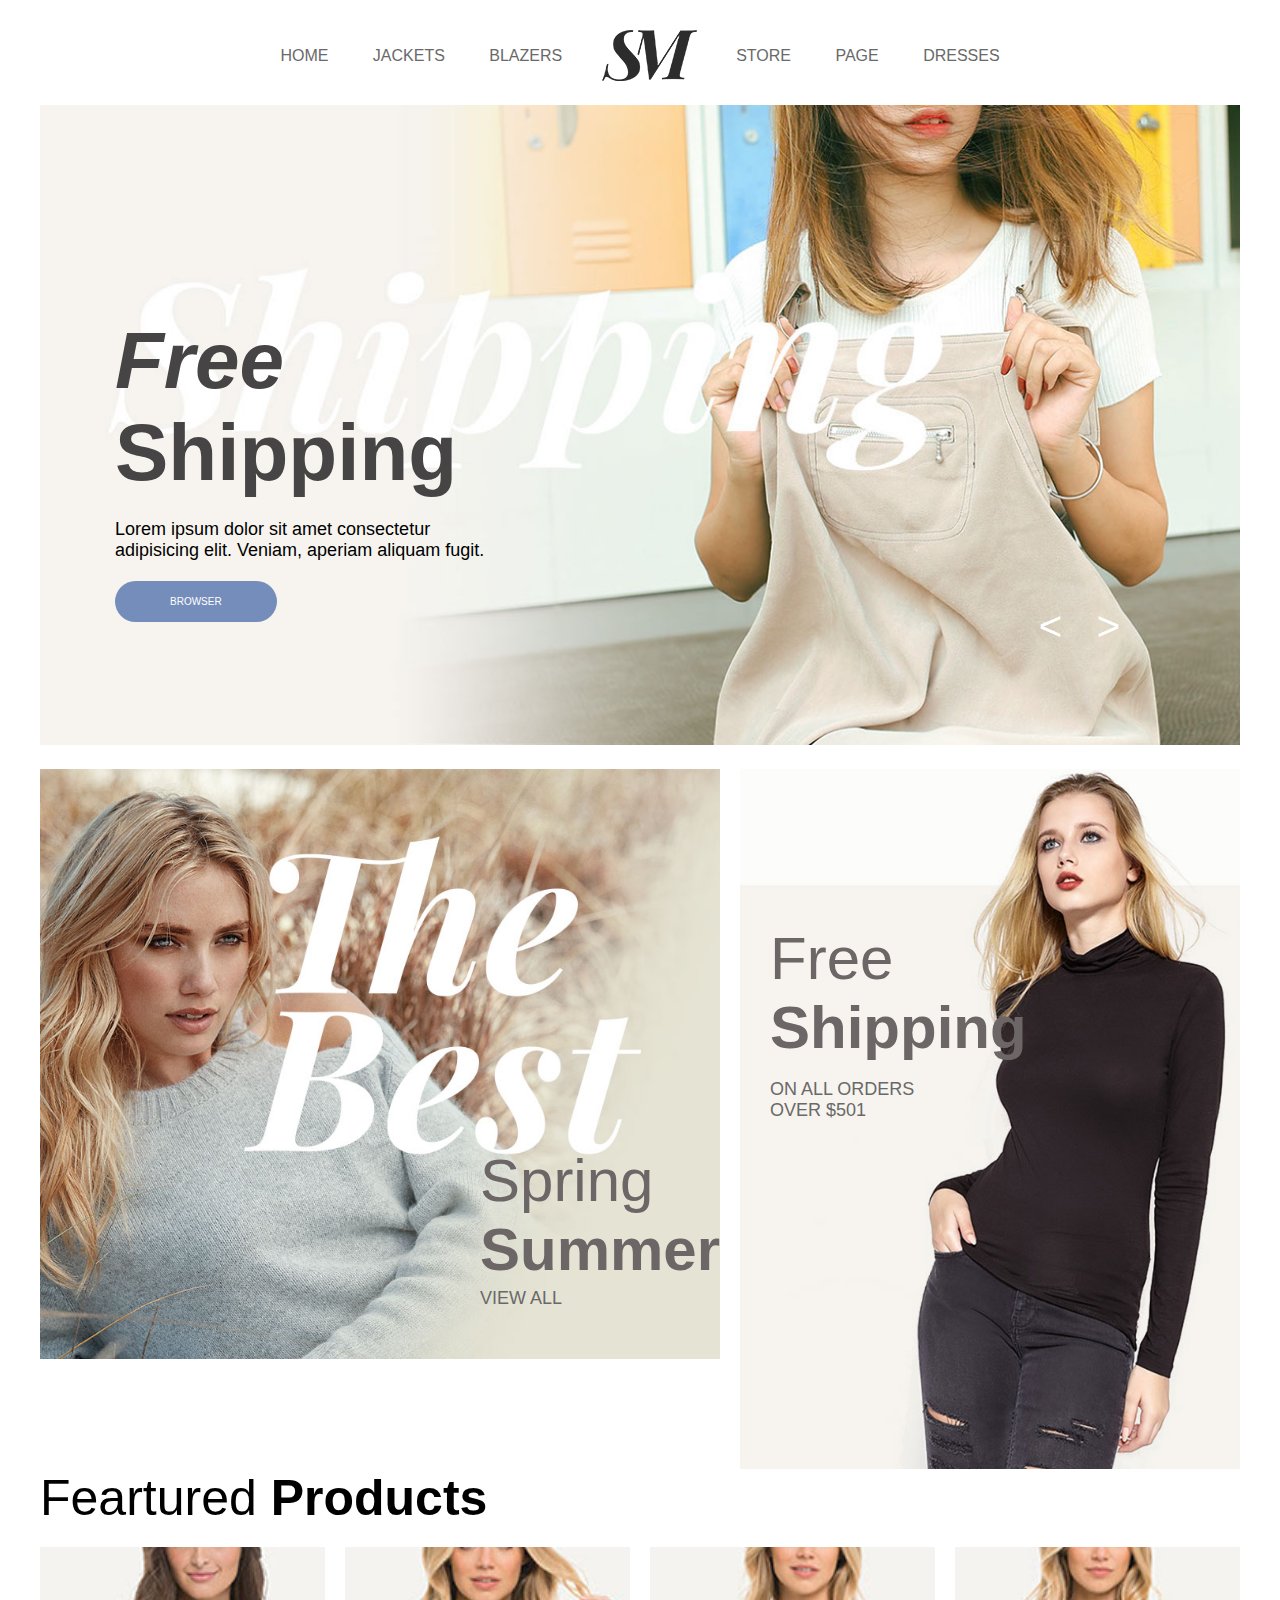
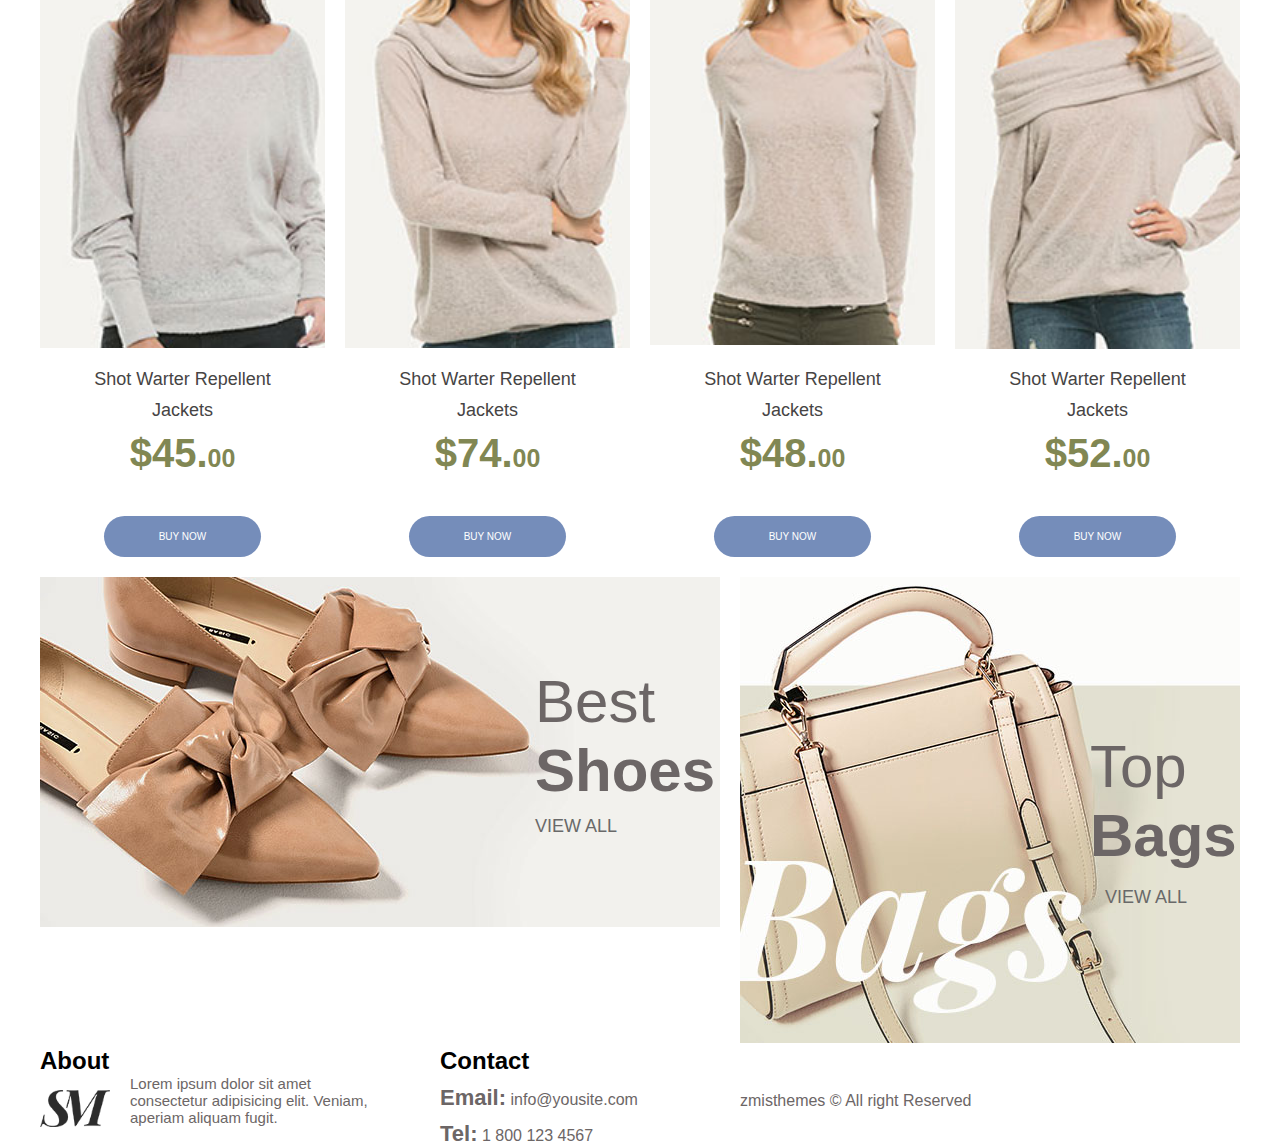
<file: mini-project-1/index.html>
<!DOCTYPE html>
<html lang="en">
<head>
    <meta charset="UTF-8">
    <title>Home</title>
    <link rel="stylesheet" type="text/css" href="./css/style.css">
</head>
<body>
    <div class="container">
        <div class="menu">
            <ul>
                <li><a href="#">Home</a></li>
                <li><a href="#">Jackets</a></li>
                <li><a href="#">Blazers</a></li>
                <a href="#"><img src="images/logo_2.png" alt=""></a>
                <li><a href="#">Store</a></li>
                <li><a href="#">Page</a></li>
                <li><a href="#">Dresses</a></li>
            </ul>
        </div>

        <div class="slice">
            <img src="images/slider.jpg" width="1200px" alt="">
            <div class="left">
                <h2><i>Free </i>Shipping</h2>
                <p>Lorem ipsum dolor sit amet consectetur adipisicing elit. Veniam, aperiam aliquam fugit.</p>
                <button class="btn">Browser</button>
            </div>
            <div class="right">
                <button class="hidden"><</button>
                <button class="hidden">></button>
            </div>
        </div>

        <div class="banner">
            <a class="bannerLeft">
                <p class="textL">Spring  <strong>Summer</strong></p>
                <p class="view1">view all</p>
            </a>
            <a class="bannerRight">
                <p class="textR">Free <br> <strong>Shipping</strong></p>
                <p class="view2">On all orders<br>over $501</p>
            </a>
        </div>
        <div class="content">
            <p id="title"> Feartured <strong>Products</strong></p>
            <div class="layer1">
                <a class="sp" href="#">
                    <img src="images/item_1.jpg" alt="">
                </a>
                <a class="sp" href="#">
                    <img src="images/item_2.jpg" alt="">
                </a>
                <a class="sp" href="#">
                    <img src="images/item_3.jpg" alt="">
                </a>
                 <a class="sp" href="#">
                    <img src="images/item_4.jpg" alt="">
                </a>
            </div>
            <div class="layer2">
                <div class="ten">
                    <p>Shot Warter Repellent</p>
                    <p>Jackets</p>
                </div>
                <div class="ten">
                    <p>Shot Warter Repellent</p>
                    <p>Jackets</p>
                </div>
                <div class="ten">
                    <p>Shot Warter Repellent</p>
                    <p>Jackets</p>
                </div>
                <div class="ten">
                    <p>Shot Warter Repellent</p>
                    <p>Jackets</p>
                </div>
            </div>
            <div class="layer3">
                <p class="gia">$45.<span>00</span></p>
                <p class="gia">$74.<span>00</span></p>
                <p class="gia">$48.<span>00</span></p>
                <p class="gia">$52.<span>00</span></p>
            </div>
            <div class="layer4">
                <div class="mua">
                    <button class="btn">Buy now</button>
                </div>
                <div class="mua">
                    <button class="btn">Buy now</button>
                </div>
                <div class="mua">
                    <button class="btn">Buy now</button>
                </div>
                <div class="mua">
                    <button class="btn">Buy now</button>
                </div>
            </div>
        </div>

        <div class="banner2">
            <a  id="banner1">
                <p class="textL2">Best <strong>Shoes</strong></p>
                <p class="view3">view all</p>
            </a>
            <a  id="banner2">
                <p class="textR2">Top <br> <strong>Bags</strong></p>
                <p class="view4">view all</p>
            </a>
        </div>

        <div class="footer">
            <div class="about">
                <h2>About</h2>
                <a id="trai"href="#">
                    <img src="images/logo_2.png" width="70px" alt="">
                </a>
                <p id="phai">Lorem ipsum dolor sit amet consectetur adipisicing elit. Veniam, aperiam aliquam fugit.</p>
            </div>
            <div class="contact">
                <h2>Contact</h2>
                <p><span>Email:</span> info@yousite.com</p>
                <p><span>Tel:</span> 1 800 123 4567</p>
            </div>
            <div class="link">
                <p>zmisthemes &copy; All right Reserved</p>
            </div>
        </div>
    </div>
</body>
</html>
</file>
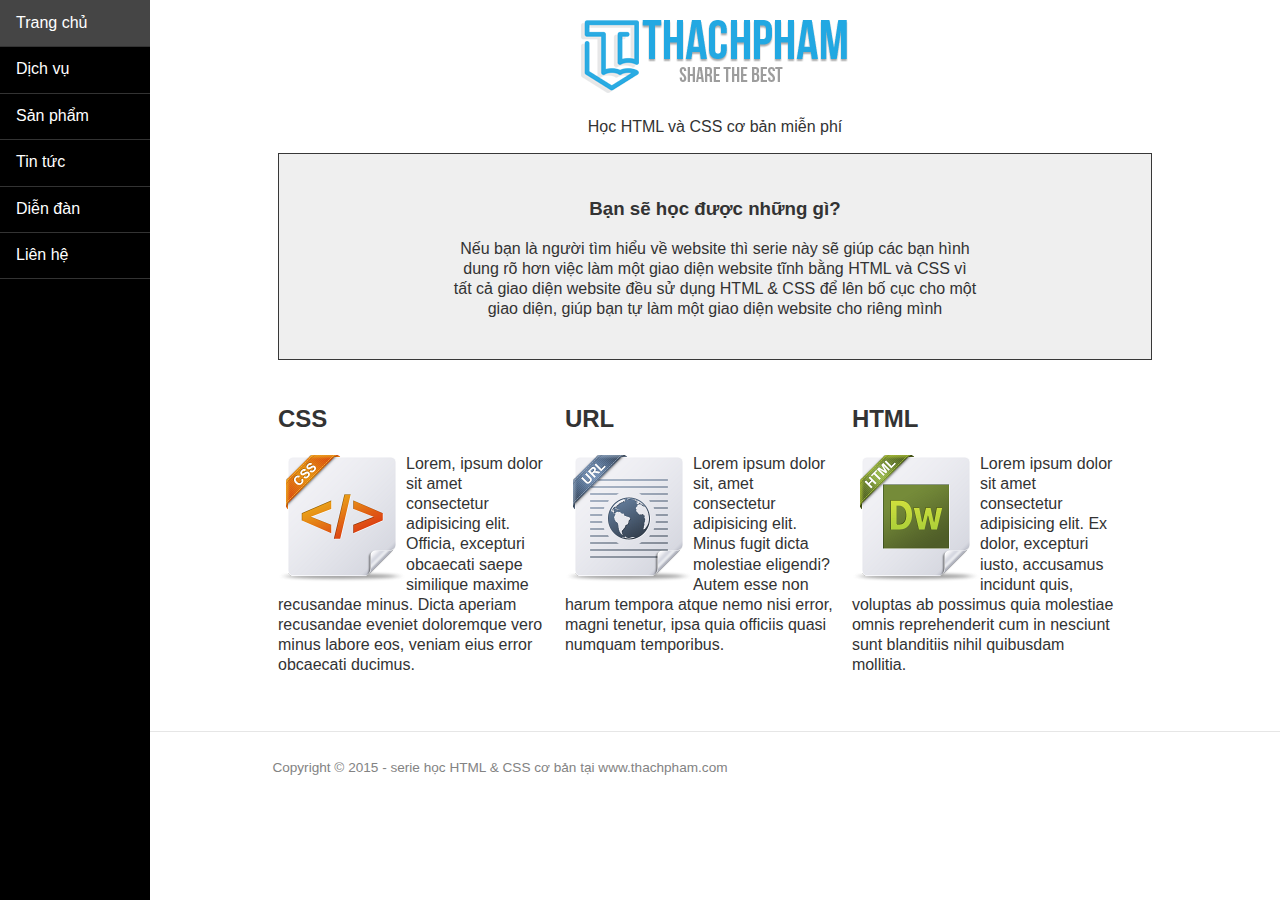
<file: mini-project-2/index.html>
<!DOCTYPE html>
<html lang="vi">
<head>
    <meta charset="UTF-8">
    <link rel="stylesheet" type="text/css" href="normalize.css">
    <link rel="stylesheet" type="text/css" href="./css/style.css">
    <title>Học layout cơ bản</title>
</head>
<body>
    <div class="container">
        <div class="menu">
            <ul>
                <li><a href="#">Trang chủ</a></li>
                <li><a href="#">Dịch vụ</a></li>
                <li><a href="#">Sản phẩm</a></li>
                <li><a href="#">Tin tức</a></li>
                <li><a href="#">Diễn đàn</a></li>
                <li><a href="#">Liên hệ</a></li>
            </ul>
        </div>


        <div class="content">
            <div class="header">
                <div class="logo">
                    <img src="img/tplogo2014.png" alt="logo">
                </div>
                <div class="slogan">
                    <p>Học HTML và CSS cơ bản miễn phí</p>
                </div>
            </div>


            <div class="call-to-action">
                <h3>Bạn sẽ học được những gì?</h3>
                <p>Nếu bạn là người tìm hiểu về website thì serie này sẽ giúp các bạn hình dung rõ hơn việc làm một giao diện website tĩnh bằng HTML và CSS vì tất cả giao diện website đều sử dụng HTML &amp; CSS để lên bố cục cho một giao diện, giúp bạn tự làm một giao diện website cho riêng mình</p>
            </div>


            <div class="row" id="intro">
                <div id="box1" class="col">
                    <h2>CSS</h2>
                    <img src="img/css-icon.png" alt="">
                    <p>Lorem, ipsum dolor sit amet consectetur adipisicing elit. Officia, excepturi obcaecati saepe similique maxime recusandae minus. Dicta aperiam recusandae eveniet doloremque vero minus labore eos, veniam eius error obcaecati ducimus.</p>
                </div>
                <div id="box2" class="col">
                    <h2>URL</h2>
                    <img src="img/url-icon.png" alt="">
                    <p>Lorem ipsum dolor sit, amet consectetur adipisicing elit. Minus fugit dicta molestiae eligendi? Autem esse non harum tempora atque nemo nisi error, magni tenetur, ipsa quia officiis quasi numquam temporibus.</p>
                </div>
                <div id="box3" class="col">
                    <h2>HTML</h2>
                    <img src="img/html-icon.png" alt="">
                    <p>Lorem ipsum dolor sit amet consectetur adipisicing elit. Ex dolor, excepturi iusto, accusamus incidunt quis, voluptas ab possimus quia molestiae omnis reprehenderit cum in nesciunt sunt blanditiis nihil quibusdam mollitia.</p>
                </div>
            </div>
        </div>


        <div class="footer">
            <p>Copyright &copy; 2015 - serie học HTML &amp; CSS cơ bản tại www.thachpham.com</p>
        </div>
    </div>
</body>
</html>
</file>
<file: mini-project-1/css/style.css>
*{
    margin: 0;
    padding:0;
    font-family: tahoma, arial,sans-serif,'lucida grande';
}
a{
    text-decoration: none ;
    color:#696969;
}
a:hover, a:hover p{
    color:#818753;
}
p{
    font-size: 18px;
  
}
.container{
    width: 1200px;
    margin: auto;
}
/* menu */
.menu{
    margin-top: 30px;
    margin-bottom: 20px;
    text-align: center;
}
.menu ul li{
    display: inline-block;
    padding: 10px 20px;
    text-transform: uppercase;
}
.menu img{
    margin:0px 15px -20px;
}
.menu img:hover{
    opacity: 0;
}
/* slice */
.slice {
    margin-top: 30px;
    position: relative;
}
.slice .left{
    width: 400px;
    position: absolute;
    left: 75px;
    top: 210px;
}
.slice .left h2{
    font-size: 80px;
    color: #464444;
}
.left p{
    margin-top: 20px;
}
.btn{
    padding: 15px 55px;
    background-color: #758dba;
    border-radius: 30px;
    color: #fff;
    font-size: 10px;
    text-transform: uppercase;
    cursor: pointer;
    border: none;
    margin-top: 20px;
}
.btn:hover{
    background-color: #464444;
}
.slice .right{
    position: absolute;
    bottom: 100px;
    right: 90px;
}
.hidden{
    background-color: rgba(0, 0, 0, 0);
    color: #fff;
    margin-right: 30px;
    border: none;
    font-size: 40px;
    cursor: pointer;
}
.hidden:hover{
    color: #464444;
}
/* Banner */
.banner{
    margin-top: 20px;
}
.bannerLeft{
    width: 680px;
    height: 590px;
    margin-right:20px ;
    float: left;
    background-image: url('../images/banner_3.jpg');
    background-size: cover;
    position: relative;
}
.bannerRight{
    width: 500px;
    height: 700px;
    float: left;
    background-image: url('../images/banner_4.jpg');
    background-size:cover ;
    position: relative;
}
.textL{
    position:absolute;
    left: 440px;
    bottom: 75px;
    font-size: 60px;
    color: #6c6666;
}
.view1{
    position: absolute;
    bottom: 50px;
    left: 440px;
    text-transform: uppercase;
}
.textR{
    position:absolute;
    left: 30px;
    top: 155px;
    font-size: 60px;
    color:#6c6666;
}
.view2{
    position: absolute;
    top: 310px;
    left: 30px;
    text-transform: uppercase;
}
/* content */
#title{
    margin-bottom: 20px;
    font-size: 50px;
}
.sp, .ten, .gia, .mua{
    width:285px;
    margin-left: 20px;
    float: left;
    overflow: hidden;
}
.sp:first-child, .ten:first-child, .gia:first-child,.mua:first-child{
    margin-left:0 ;
}
.sp{
    margin-bottom: 20px;
}
.sp img{
    -webkit-transform: scale(1.5);
    -moz-transform: scale(1.5);
    -ms-transform: scale(1.5);
    -o-transform: scale(1.5);
    transform: scale(1.5);
}
.sp img:hover{
    -webkit-transform: scale(1.0);
    -moz-transform: scale(1.0);
    -ms-transform: scale(1.0);
    -o-transform: scale(1.0);
    transform: scale(1.0);
}
.ten p{
    color: #464444;
    text-align: center;
    margin-bottom: 10px;
}
.gia{
    width: 285px;
    text-align: center;
    font-size: 40px;
    font-weight: bold;
    color:#818753;
    margin-bottom: 20px;
}
.gia span{
    font-size: 25px;
}
.mua{
    text-align: center;
}
.layer4 .mua{
    margin-bottom: 20px;
}
/* banner 2 */
#banner1{
    width: 680px;
    height: 350px;
    margin-right:20px ;
    float: left;
    position: relative;
    background-image: url('../images/banner_1.jpg');
    background-repeat: no-repeat;
}
#banner2{
    width: 500px;
    height: 470px;
    float: left;
    background-image:url('../images/banner_2.jpg') ;
    background-repeat: no-repeat;
    position: relative;
}
.textL2{
    position:absolute;
    left: 495px;
    top: 90px;
    font-size: 60px;
    color: #6c6666;    
}
.view3{
    position: absolute;
    bottom: 90px;
    left: 495px;
    text-transform: uppercase;
}
.textR2{
    position:absolute;
    left: 350px;
    top: 155px;
    font-size: 60px;
    color: #6c6666;
}
.view4{
    position: absolute;
    top: 310px;
    left: 365px;
    text-transform: uppercase;
}
/* footer */
.about{
    width: 400px;
    float: left;
}
.about #trai{
    width: 70px;
    height: 38px;
    margin-top: 15px;
    margin-right: 20px;
    float: left;
}
.about #phai{
    font-size: 15px;
    width: 240px;
    color:#6c6666;
    float: left;
}
.contact{
    width: 300px;
    float: left;
}
.contact p{
    font-size: 16px;
    margin-top: 10px;
    color: #6c6666;
}
.contact span{
    font-size: 22px;
    font-weight: bold;
}
.link{
    width: 500px;
    float: left;
}
.link p{
    font-size: 16px;
    margin-top: 45px;
    color: #6c6666;
}
</file>
<file: mini-project-2/css/style.css>
*{
    box-sizing: border-box;
   -moz-box-sizing: border-box;
    -webkit-box-sizing: border-box;
}
body{
    font-family: "Helvetica Neue", Arial, Helvetica, sans-serif;
    font-weight: 300;
    color: #333;
    line-height: 1.254;
    margin: 0;
    padding: 0;
}
a{
    text-decoration: none;
    color: #3b8bba;
    transition: all 0.5s;
}
a:hover,a:visited{
    color: #265775;
}
.container{
    padding-left: 150px;
    position: relative;
    left: 0;
    width: 100%;
}
/* menu */
.menu{
    position:fixed;
    height: 100%;
    background-color: black;
    width: 150px;
    left: 0;
}
.menu ul{
    list-style: none;
    padding: 0;
    margin: 0;
}
.menu ul li{
    line-height: 2.9em;
    height: 2.9em;
    transition: all 1s;
}
.menu ul li a{
    display: block;
    color: #fff;
    padding: 0 1em;
    border-bottom: 1px solid #333;
}
.menu ul li:hover
{
    background-color: #454545;
}
/* content */
.content{
    padding: 1em 8em;
}
.header,.call-to-action{
    text-align: center;
}

.header{

}
.header.slogan{
    color: #8997a0;
    font-size: 0.8em;
}
.call-to-action{
    padding: 1.5em 20%;
    background-color: #efefef;
    border: 1px solid #383838;
}
.row{
    overflow: hidden;
    margin: 1.5em auto;
}
.row .col{
    float: left;
    width: 31%;
    margin-right: 1em;
}
.row .coll:last-child{
    float: right;
    margin-right: 0;
}
.row .col img{
    float: left;
}
/* footer */
.footer{
    font-size: 85%;
    border-top: 1px solid #e6e6e6;
    color: #838383;
    padding: 1em 9em;
}
</file>
